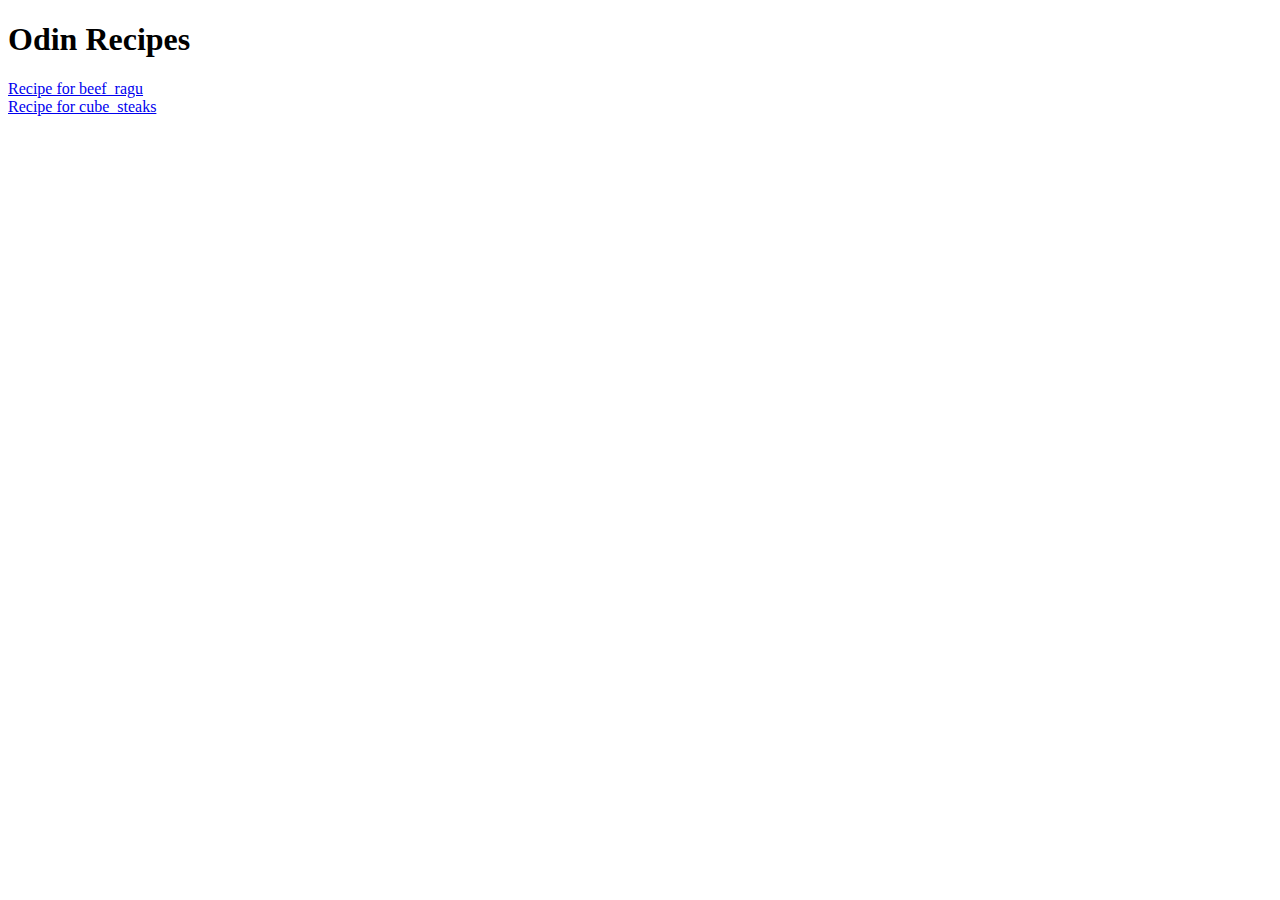
<file: index.html>
<!DOCTYPE html>
<html lang="en">
<head>
    <meta charset="UTF-8">
    <meta http-equiv="X-UA-Compatible" content="IE=edge">
    <meta name="viewport" content="width=device-width, initial-scale=1.0">
    <title>Odin</title>
</head>
<body>
    <h1>Odin Recipes</h1>
    <a href="recipes/beef_ragu.html">Recipe for beef_ragu</a> <br>
    <a href="recipes/cube_steaks.html">Recipe for cube_steaks</a>
</body>
</html>
</file>
